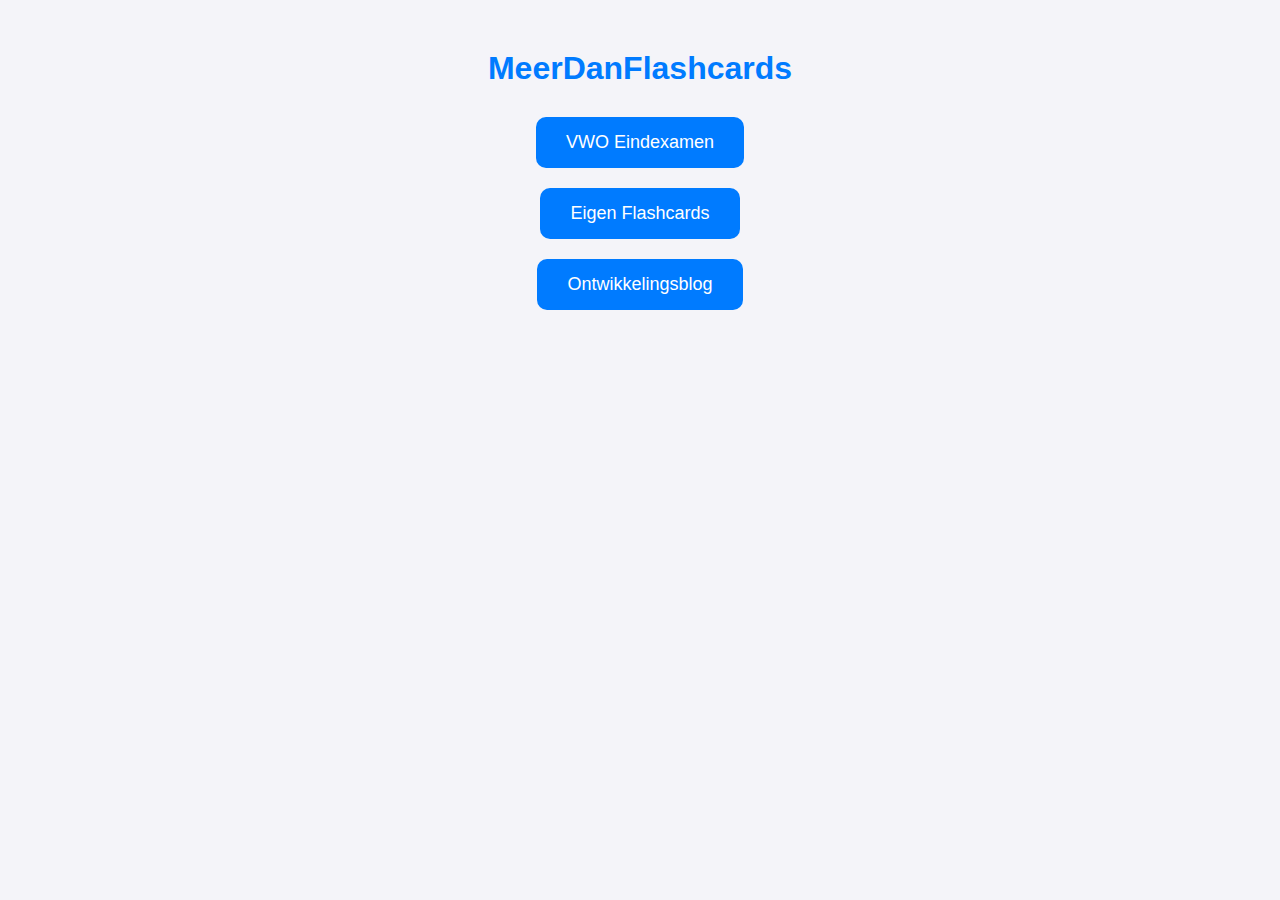
<file: templates/index.html>
<!DOCTYPE html>
<html lang="nl">
<head>
    <meta charset="UTF-8">
    <meta name="viewport" content="width=device-width, initial-scale=1.0">
    <title>MeerDanFlashcards</title>
    <script defer src="/static/script.js"></script>
    <style>
        body {
            font-family: Arial, sans-serif;
            text-align: center;
            background-color: #f4f4f9;
            color: #333;
            margin: 50px;
        }
        .logo {
            font-size: 32px;
            font-weight: bold;
            color: #007BFF;
            margin-bottom: 20px;
        }
        .menu-container {
            display: flex;
            flex-direction: column;
            align-items: center;
        }
        .button {
            padding: 15px 30px;
            font-size: 18px;
            margin: 10px;
            border: none;
            border-radius: 10px;
            cursor: pointer;
            background-color: #007BFF;
            color: white;
        }
        .button:hover {
            background-color: #0056b3;
        }
        .hidden {
            display: none;
        }
        #flashcards-table {
            margin-top: 20px;
            border-collapse: collapse;
            width: 80%;
        }
        #flashcards-table th, #flashcards-table td {
            border: 1px solid black;
            padding: 8px;
            text-align: left;
        }
        .flashcard {
            background-color: white;
            width: 300px;
            height: 200px;
            display: flex;
            align-items: center;
            justify-content: center;
            font-size: 24px;
            font-weight: bold;
            cursor: pointer;
            border-radius: 15px;
            box-shadow: 2px 2px 10px rgba(0, 0, 0, 0.1);
        }
    </style>
</head>
<body>
    <div class="logo">MeerDanFlashcards</div>

    <div id="start-menu" class="menu-container">
        <button class="button" onclick="showExamMenu()">VWO Eindexamen</button>
        <button class="button" onclick="showOwnFlashcards()">Eigen Flashcards</button>
        <button class="button" onclick="showDevelopmentBlog()">Ontwikkelingsblog</button>
    </div>

    <div id="exam-menu" class="menu-container hidden">
        <h2>Kies een vak</h2>
        <button class="button" onclick="showBiologyTopics()">Biologie</button>
        <button class="button" disabled>Natuurkunde (Nog niet beschikbaar)</button>
        <button class="button" disabled>Scheikunde (Nog niet beschikbaar)</button>
        <button class="button" onclick="goBack()">Terug</button>
    </div>

    <div id="biology-topics" class="menu-container hidden">
        <h2>Biologie Onderwerpen</h2>
        <button class="button" onclick="showImmuneSystemOptions()">Immuunsysteem</button>
        <button class="button" disabled>Overige onderwerpen (Nog niet beschikbaar)</button>
        <button class="button" onclick="showExamMenu()">Terug</button>
    </div>

    <div id="immune-system-options" class="menu-container hidden">
        <h2>Immuunsysteem</h2>
        <button class="button" onclick="showFlashcards()">Zie Begrippen</button>
        <button class="button" onclick="startPractice()">Oefenen</button>
        <button class="button" onclick="startAIPractice()">Oefenen met AI</button>
        <button class="button" onclick="showBiologyTopics()">Terug</button>
    </div>

    <div id="flashcards-container" class="menu-container hidden">
        <h2>Begrippen en Betekenissen</h2>
        <table id="flashcards-table">
            <thead>
                <tr>
                    <th>Begrip</th>
                    <th>Betekenis</th>
                </tr>
            </thead>
            <tbody id="flashcards-body"></tbody>
        </table>
        <button class="button" onclick="showImmuneSystemOptions()">Terug</button>
    </div>

    <div id="practice-container" class="menu-container hidden">
        <h2>Oefenen</h2>
        <div id="flashcard" class="flashcard" onclick="flipCard()">Klik om om te draaien</div>
        <button class="button" onclick="submitAnswer(true)">Juist</button>
        <button class="button" onclick="submitAnswer(false)">Onjuist</button>
        <button class="button" onclick="showImmuneSystemOptions()">Terug</button>
    </div>

    <div id="ai-practice-container" class="menu-container hidden">
        <h2>AI-gebaseerde Oefening</h2>
        <div id="ai-flashcard" class="flashcard"></div>
        <input type="text" id="ai-answer" placeholder="Typ je antwoord hier">
        <button class="button" onclick="submitAIAnswer()">Controleer met AI</button>
        <div id="feedback" style="font-size: 16px; color: red; margin-top: 10px;"></div>
        <button class="button" onclick="showImmuneSystemOptions()">Terug</button>
    </div>

    <div id="results-container" class="menu-container hidden"></div>

    <div id="own-flashcards-container" class="menu-container hidden">
        <h2>Eigen Flashcards Toevoegen</h2>
        <form id="flashcard-form">
            <input type="text" id="term" name="term" placeholder="Begrip" required>
            <input type="text" id="definition" name="definition" placeholder="Betekenis" required>
            <button type="submit" class="button">Voeg Flashcard Toe</button>
        </form>
        <button class="button" onclick="goBack()">Terug</button>
    </div>

    <div id="csv-upload-container" class="menu-container hidden">
        <h2>CSV-bestand Uploaden</h2>
        <form id="csv-upload-form" enctype="multipart/form-data">
            <input type="file" name="csvfile" accept=".csv" required>
            <button type="submit" class="button">Upload CSV</button>
        </form>
        <button class="button" onclick="goBack()">Terug</button>
    </div>

    <!-- Ontwikkelingsblog Sectie -->
    <div id="development-blog-container" class="menu-container hidden">
        <h2>Ontwikkelingsblog</h2>
        <div id="development-blog-content" style="max-width: 800px; text-align: left;">
            <p>
                Deze blog houdt mijn voortgang bij voor het project <strong>MeerDanFlashcards</strong>. Het doel van dit project is om een eenvoudige, maar effectieve app te maken waarmee gebruikers flashcards kunnen maken en gebruiken voor verschillende vakken. De belangrijkste functies zijn: flashcards toevoegen, CSV-bestanden uploaden, en flashcards oefenen met behulp van AI.
            </p>
            <p>
                Flashcards zijn een veelgebruikte manier om grote hoeveelheden informatie te onthouden. Er is echter één nadeel: je kent de leerstof, maar begrijpen is iets anders. Als je het begrijpt, dan kun je het ook toepassen. Vanuit hier ontstond het idee om een flashcardwebsite te maken met AI-integratie, zodat de gebruiker het begrip kan uitleggen en het daardoor ook echt begrijpt. Dit is geïnspireerd op de Feynman-techniek van natuurkundige Richard Feynman, waarbij je ingewikkelde concepten simpel moet uitleggen.
            </p>
            <p>
                De ontwikkeling begon met het maken van een plan van aanpak. Ik koos ervoor om een website te bouwen met een Flask-backend, een JavaScript-frontend en HTML voor de interface. Ook besloot ik om SQLite in combinatie met DB Browser te gebruiken om de flashcards op te slaan in een database. Voor AI-integratie heb ik verschillende opties bekeken. Uiteindelijk heb ik gekozen voor Hugging Face, een Python-pakket voor natuurlijke taalverwerking. Eén database is gebaseerd op een online gevonden begrippenlijst over het onderwerp 'immuunsystemen' voor het vak biologie.
            </p>
            <p>
                Na het programmeren begon ik met het testen van de site. Op dat moment was de AI-integratie nog niet aanwezig en werkte nog niet alles. Daarna heb ik functionele flashcards gemaakt en een functie toegevoegd om alle kaarten te kunnen bekijken via een compleet menu.
            </p>
            <p>
                Toen ik tevreden was over de basisfunctionaliteit, begon ik met de AI-integratie. Ik voegde een extra optie toe om naast normaal oefenen ook met AI te oefenen. Je krijgt als gebruiker dan een score op basis van semantische gelijkenis. Als deze hoog genoeg is, mag je naar de volgende kaart. Tijdens het testen bleek echter dat het model soms correcte antwoorden afkeurde als ze in een andere vorm werden gegeven. Aangezien dit model niet zo krachtig is als ChatGPT, Copilot of andere modellen, moet de gebruiker nog steeds een redelijk vergelijkbaar antwoord geven. De beste oplossing zou zijn om een ander taalverwerkingsmodel zoals ChatGPT te gebruiken, maar daaraan zijn kosten verbonden.
            </p>
            <p>
                Nadat de basis van de website werkte, wilde ik hiervan een werkende en publiek toegankelijke versie maken. Eerst probeerde ik Firebase van Google. Na het installeren van Firebase en Node.js bleek dat ik daarvoor de hele structuur van mijn project moest aanpassen. Na verder zoeken ontdekte ik Render. Hiermee kon ik de bestaande structuur behouden. Hiervoor heb ik een GitHub-account aangemaakt en Git geïnstalleerd. Daarna maakte ik een repository vanuit mijn lokale bestanden en voegde ik de bestanden <code>render.yaml</code> en <code>requirements.txt</code> toe. Ik koppelde dit aan Render en voerde een deployment uit. Hierbij kreeg ik de foutmelding “No open ports detected”, die ik uiteindelijk oploste door Waitress toe te voegen.
            </p>
            <p>
                Toen de website via Render werkte, ontstond een nieuw probleem: de flashcards-database werkte niet. Eerst probeerde ik de database handmatig aan te maken via een Python-script op basis van het CSV-bestand, maar dit werkte niet. Daarna probeerde ik de database te vermijden, maar ook dit lukte niet. Uiteindelijk is het niet gelukt om de functionaliteit volledig werkend te krijgen op Render.
            </p>
            <p>
                Alle aanpassingen zijn terug te vinden op GitHub. Er is ook een lokale versie bijgevoegd met de aanpassingen voor Render.
            </p>
            <p><strong>Wat heb ik hiervan geleerd?</strong></p>
            <ul>
                <li>Programmeren in verschillende talen: JavaScript, Python en HTML.</li>
                <li>Webontwikkeling met Flask.</li>
                <li>Basis AI-integratie.</li>
                <li>Werken met databases en integratie.</li>
                <li>Frontend- en backendontwikkeling.</li>
                <li>Gebruik van Git en GitHub.</li>
            </ul>
        </div>
        <button class="button" onclick="goBack()">Terug</button>
    </div>

</body>
</html>
</file>
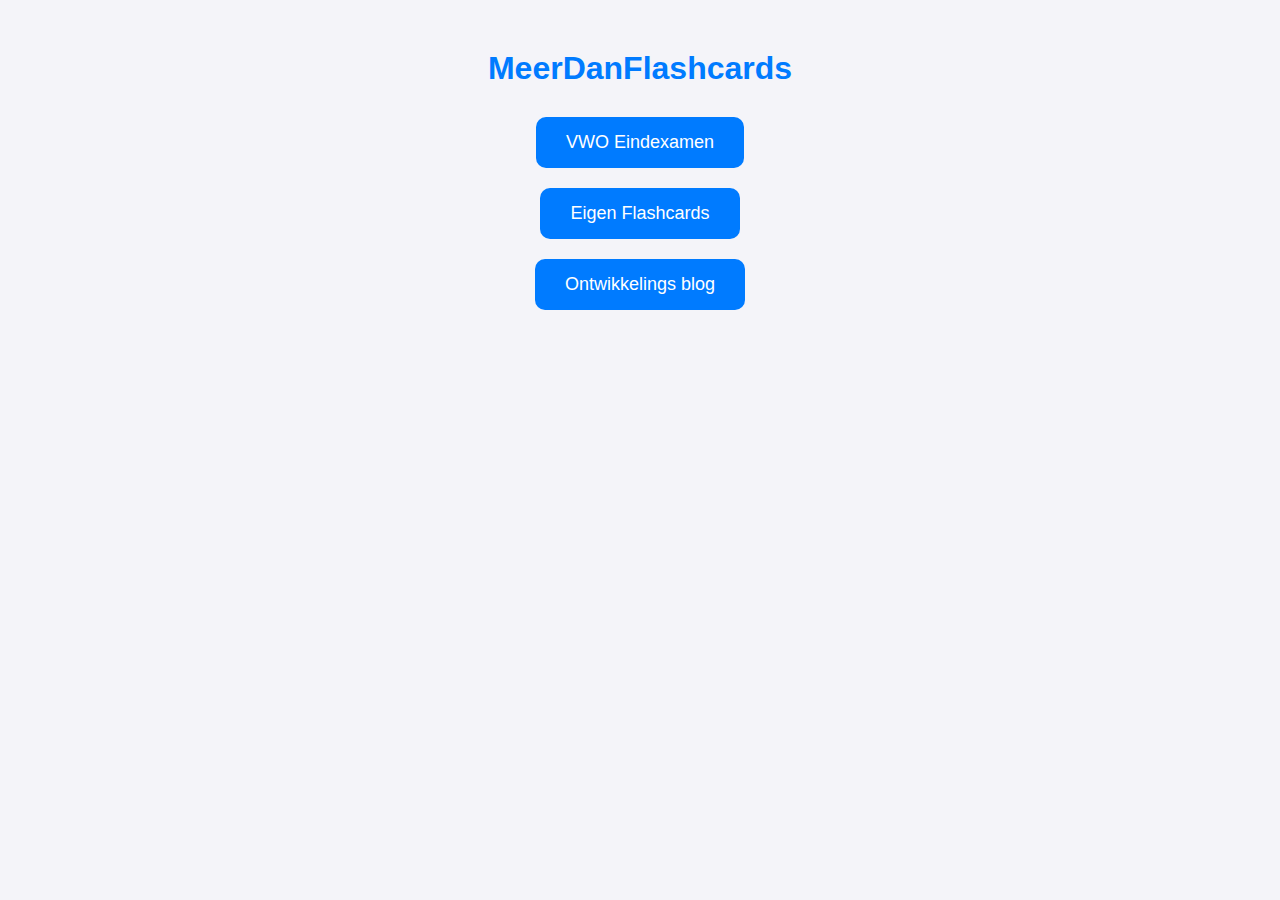
<file: FlashcardApp/templates/index.html>
<!DOCTYPE html>
<html lang="nl">
<head>
    <meta charset="UTF-8">
    <meta name="viewport" content="width=device-width, initial-scale=1.0">
    <title>MeerDanFlashcards</title>
    <script defer src="/static/script.js"></script>
    <style>
        body {
            font-family: Arial, sans-serif;
            text-align: center;
            background-color: #f4f4f9;
            color: #333;
            margin: 50px;
        }
        .logo {
            font-size: 32px;
            font-weight: bold;
            color: #007BFF;
            margin-bottom: 20px;
        }
        .menu-container {
            display: flex;
            flex-direction: column;
            align-items: center;
        }
        .button {
            padding: 15px 30px;
            font-size: 18px;
            margin: 10px;
            border: none;
            border-radius: 10px;
            cursor: pointer;
            background-color: #007BFF;
            color: white;
        }
        .button:hover {
            background-color: #0056b3;
        }
        .hidden {
            display: none;
        }
        #flashcards-table {
            margin-top: 20px;
            border-collapse: collapse;
            width: 80%;
        }
        #flashcards-table th, #flashcards-table td {
            border: 1px solid black;
            padding: 8px;
            text-align: left;
        }
        .flashcard {
            background-color: white;
            width: 300px;
            height: 200px;
            display: flex;
            align-items: center;
            justify-content: center;
            font-size: 24px;
            font-weight: bold;
            cursor: pointer;
            border-radius: 15px;
            box-shadow: 2px 2px 10px rgba(0, 0, 0, 0.1);
        }
    </style>
</head>
<body>
    <div class="logo">MeerDanFlashcards</div>
    
    <div id="start-menu" class="menu-container">
        <button class="button" onclick="showExamMenu()">VWO Eindexamen</button>
        <button class="button" onclick="showOwnFlashcards()">Eigen Flashcards</button>
        <button class="button" onclick="showDevelopmentBlog()">Ontwikkelings blog</button>
    </div>
    
    <div id="exam-menu" class="menu-container hidden">
        <h2>Kies een vak</h2>
        <button class="button" onclick="showBiologyTopics()">Biologie</button>
        <button class="button" disabled>Natuurkunde (Nog niet beschikbaar)</button>
        <button class="button" disabled>Scheikunde (Nog niet beschikbaar)</button>
        <button class="button" onclick="goBack()">Terug</button>
    </div>
    
    <div id="biology-topics" class="menu-container hidden">
        <h2>Biologie Onderwerpen</h2>
        <button class="button" onclick="showImmuneSystemOptions()">Immuunsysteem</button>
        <button class="button" disabled>Overige onderwerpen (Nog niet beschikbaar)</button>
        <button class="button" onclick="showExamMenu()">Terug</button>
    </div>
    
    <div id="immune-system-options" class="menu-container hidden">
        <h2>Immuunsysteem</h2>
        <button class="button" onclick="showFlashcards()">Zie Begrippen</button>
        <button class="button" onclick="startPractice()">Oefenen</button>
        <button class="button" onclick="startAIPractice()">Oefenen met AI</button>
        <button class="button" onclick="showBiologyTopics()">Terug</button>
    </div>
    
    <div id="flashcards-container" class="menu-container hidden">
        <h2>Begrippen en Betekenissen</h2>
        <table id="flashcards-table">
            <thead>
                <tr>
                    <th>Begrip</th>
                    <th>Betekenis</th>
                </tr>
            </thead>
            <tbody id="flashcards-body"></tbody>
        </table>
        <button class="button" onclick="showImmuneSystemOptions()">Terug</button>
    </div>
    
    <div id="practice-container" class="menu-container hidden">
        <h2>Oefenen</h2>
        <div id="flashcard" class="flashcard" onclick="flipCard()">Klik om om te draaien</div>
        <button class="button" onclick="submitAnswer(true)">Juist</button>
        <button class="button" onclick="submitAnswer(false)">Onjuist</button>
        <button class="button" onclick="showImmuneSystemOptions()">Terug</button>
    </div>

    <div id="ai-practice-container" class="menu-container hidden">
        <h2>AI-gebaseerde Oefening</h2>
        <div id="ai-flashcard" class="flashcard"></div>
        <input type="text" id="ai-answer" placeholder="Typ je antwoord hier">
        <button class="button" onclick="submitAIAnswer()">Controleer met AI</button>
        <!-- Feedback container -->
        <div id="feedback" style="font-size: 16px; color: red; margin-top: 10px;"></div>
        <button class="button" onclick="showImmuneSystemOptions()">Terug</button>
    </div>

    <div id="results-container" class="menu-container hidden"></div>
</body>
</html>
</file>
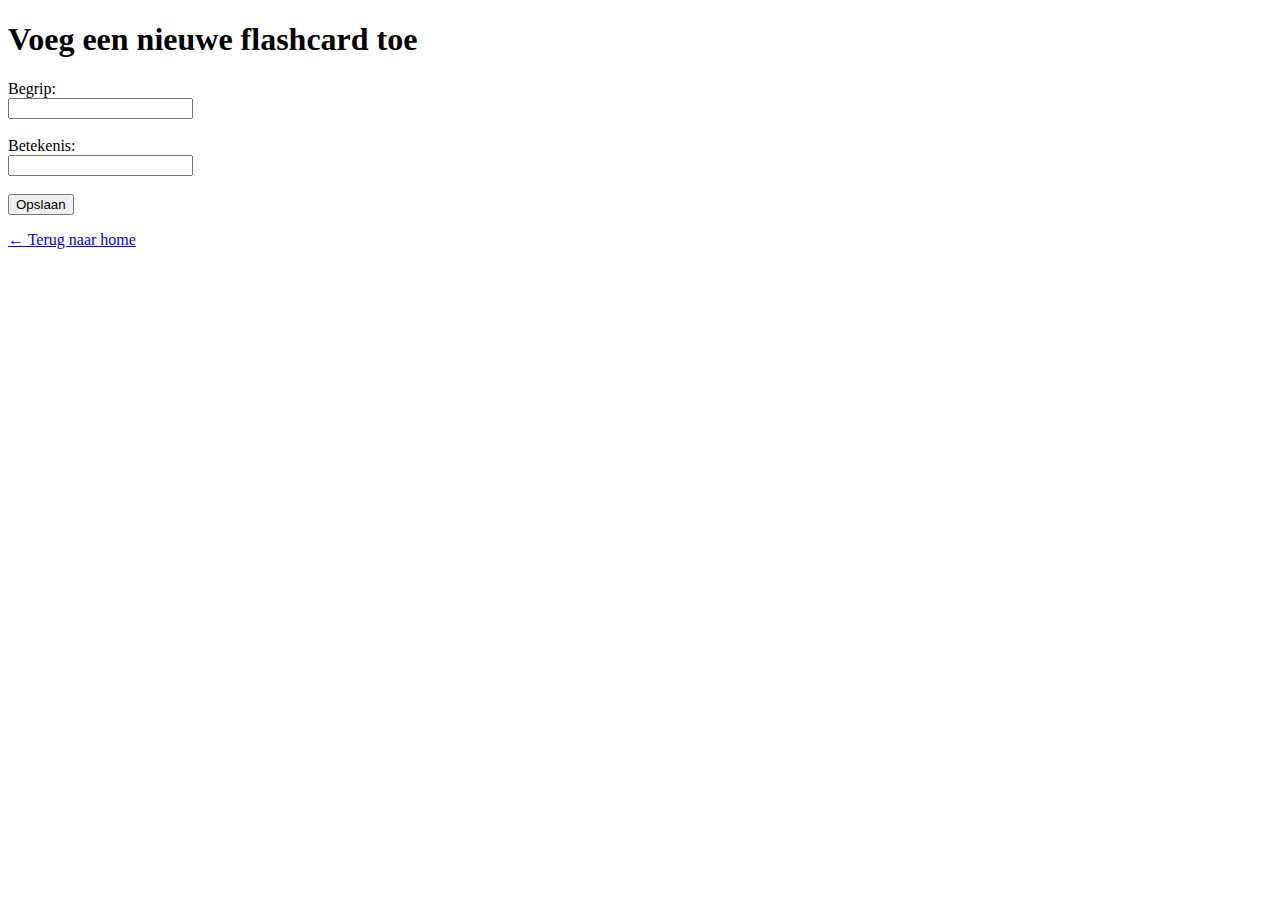
<file: templates/add_flashcard.html>
<!doctype html>
<html lang="nl">
<head>
    <meta charset="UTF-8">
    <title>Nieuwe Flashcard Toevoegen</title>
</head>
<body>
    <h1>Voeg een nieuwe flashcard toe</h1>
    <form method="POST">
        <label for="term">Begrip:</label><br>
        <input type="text" id="term" name="term" required><br><br>

        <label for="definition">Betekenis:</label><br>
        <input type="text" id="definition" name="definition" required><br><br>

        <input type="submit" value="Opslaan">
    </form>
    <p><a href="{{ url_for('index') }}">← Terug naar home</a></p>
</body>
</html>
</file>
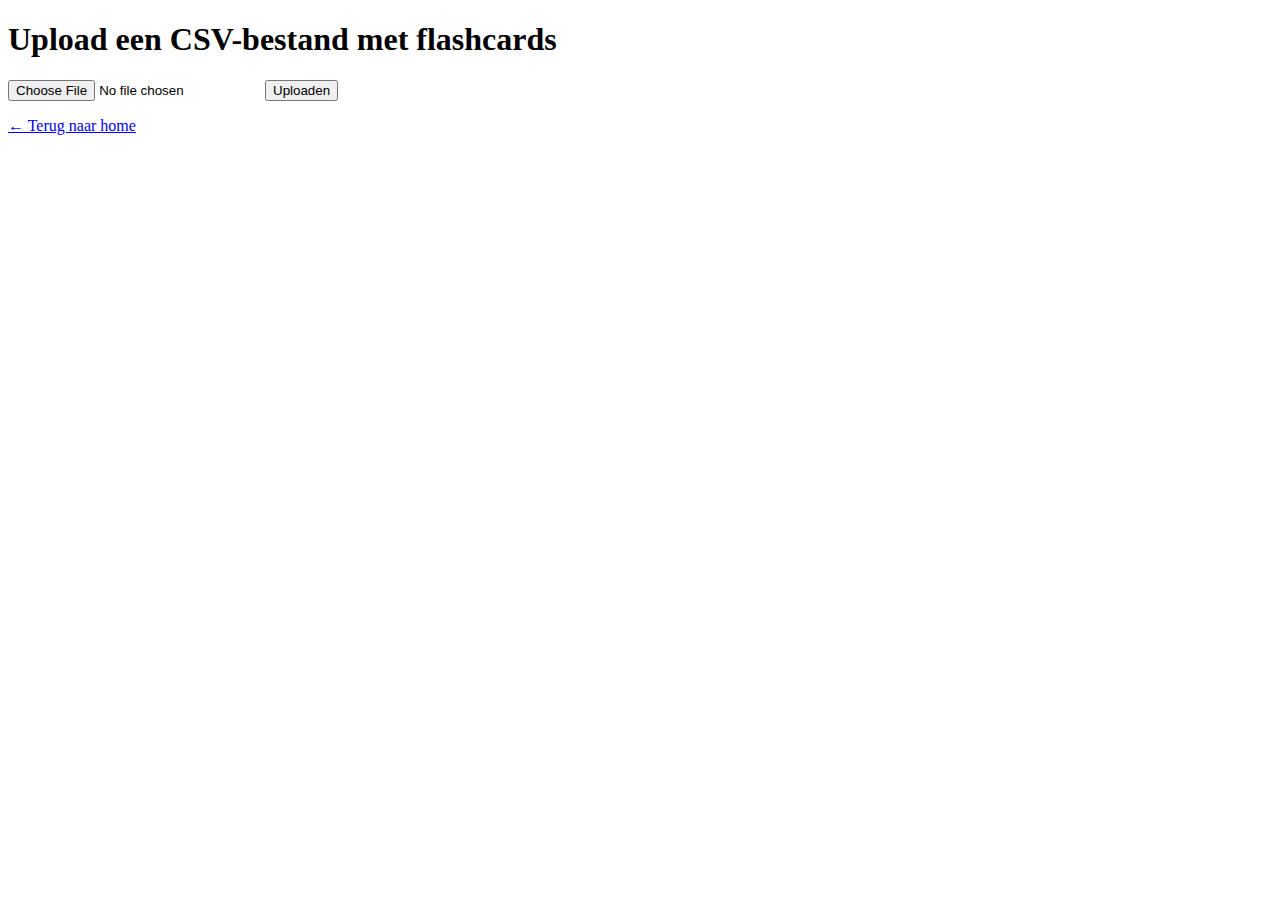
<file: templates/upload_csv.html>
<!doctype html>
<html lang="nl">
<head>
    <meta charset="UTF-8">
    <title>CSV Uploaden</title>
</head>
<body>
    <h1>Upload een CSV-bestand met flashcards</h1>
    <form method="POST" enctype="multipart/form-data">
        <input type="file" name="file" accept=".csv" required>
        <input type="submit" value="Uploaden">
    </form>
    <p><a href="{{ url_for('index') }}">← Terug naar home</a></p>
</body>
</html>
</file>
